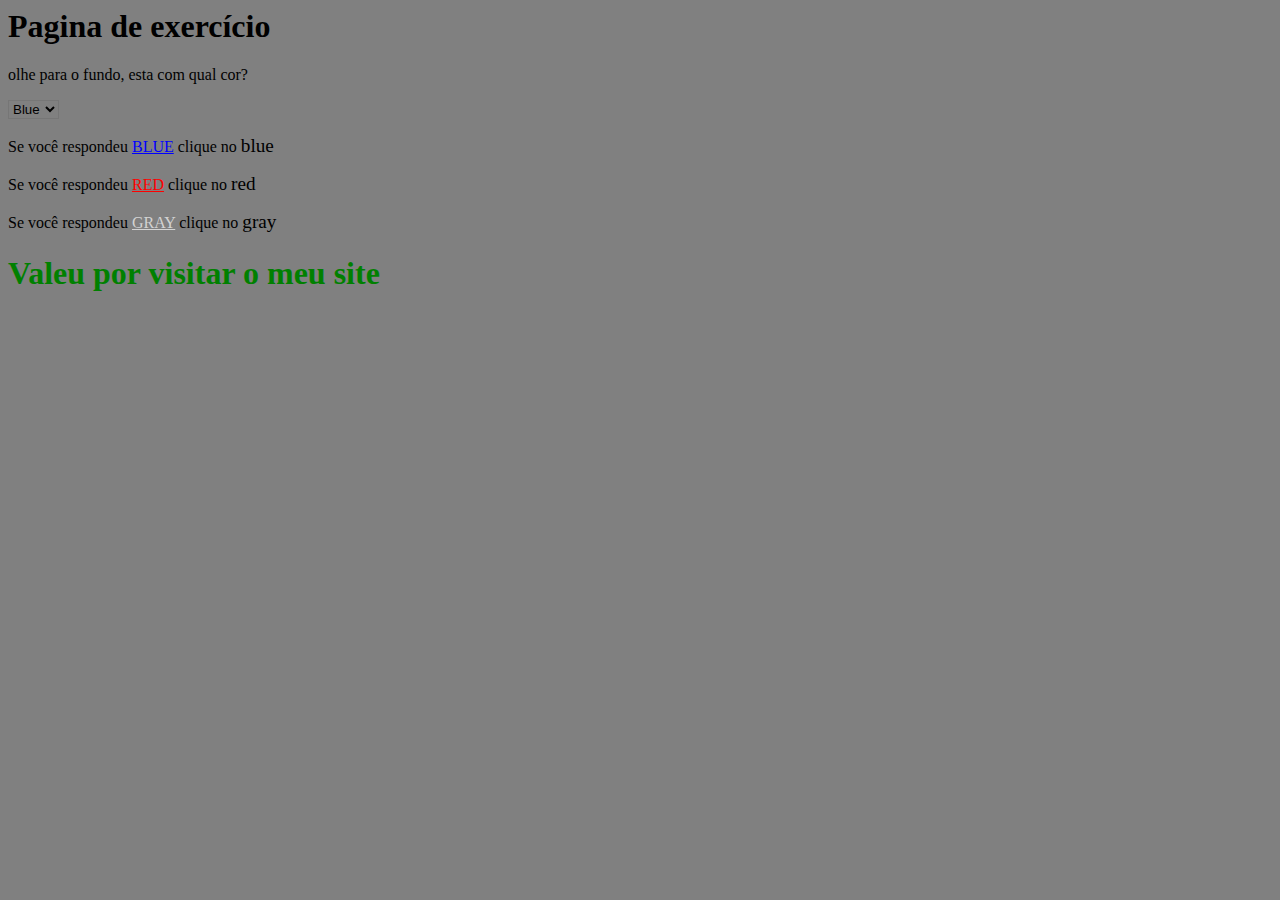
<file: index.html>
<DOCTYPE html>
<html lang="pt-br">
<head>
	<meta charset="UTF-8">
	<link rel="stylesheet" href="style.css">
	<title>Exercício de Dedeu</title>
</head>
<body>
	<h1>Pagina de exercício</h1>
	<p>olhe para o fundo, esta com qual cor?</p>
	<select name="cor">
		<option value="blue">Blue</option>
		<option value="red">Red</option>
		<option value="gray">Gray</option>
	</select>
	<p>Se você respondeu <a href="blue.html" style="color:blue;">BLUE</a> clique no <big>blue</big></p>
	<p>Se você respondeu <a href="red.html" style="color:red;">RED</a> clique no <big>red</big></p>
	<p>Se você respondeu <a href="gray.html" style="color:lightgray;">GRAY</a> clique no <big>gray</big></p>
	<h1 style="color:green;">Valeu por visitar o meu site</h1>
</body>
</html>
</file>
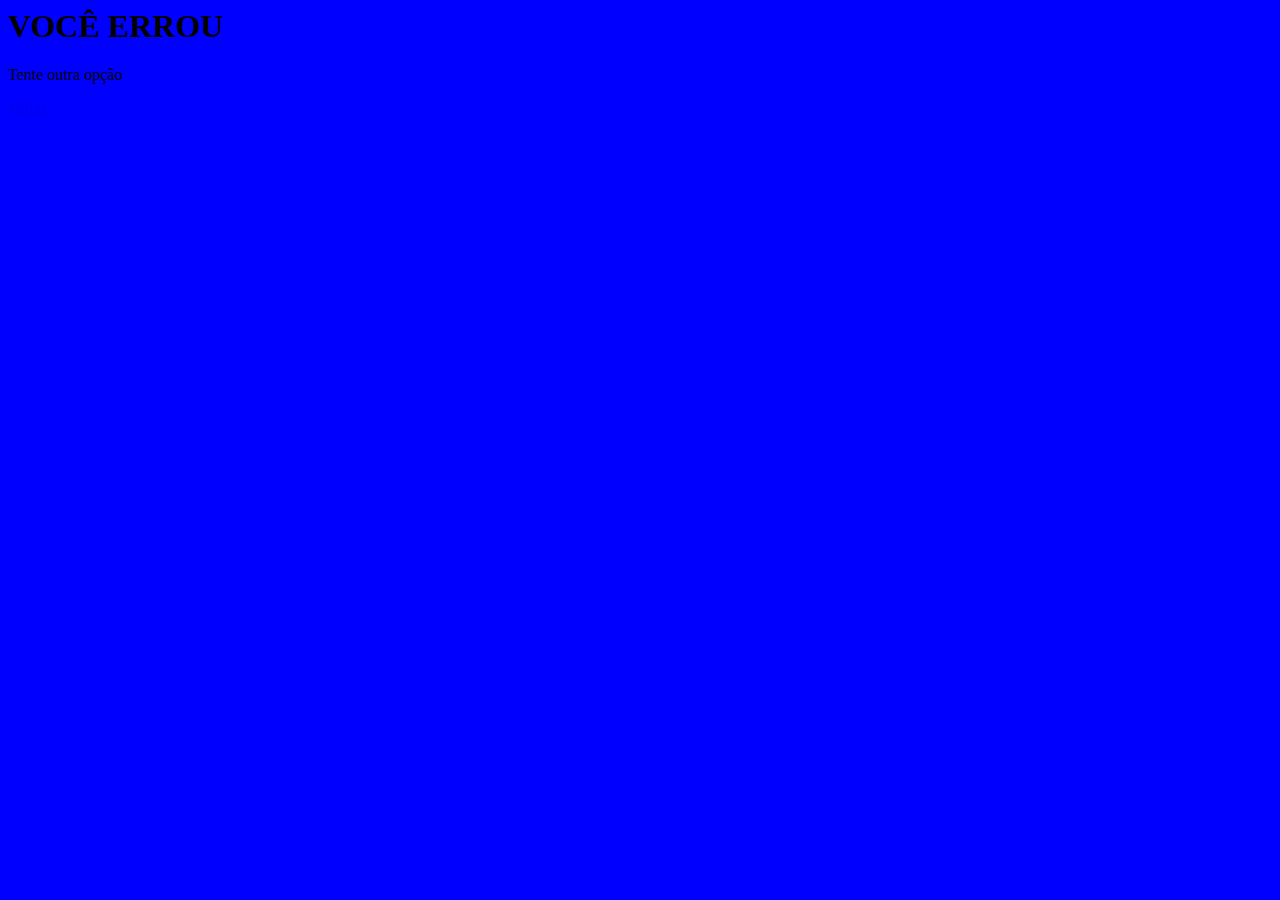
<file: blue.html>
<DOCTYPE html>
<html lang="pt-br">
<head>
	<meta charset="UTF-8">
	<style>
	body {
		background-color:blue;
		}
	</style>
</head>
<body>
	<h1>VOCÊ ERROU</h1>
	<p>Tente outra opção</p>
	<a href="index.html">Voltar</a>

</body>
</file>
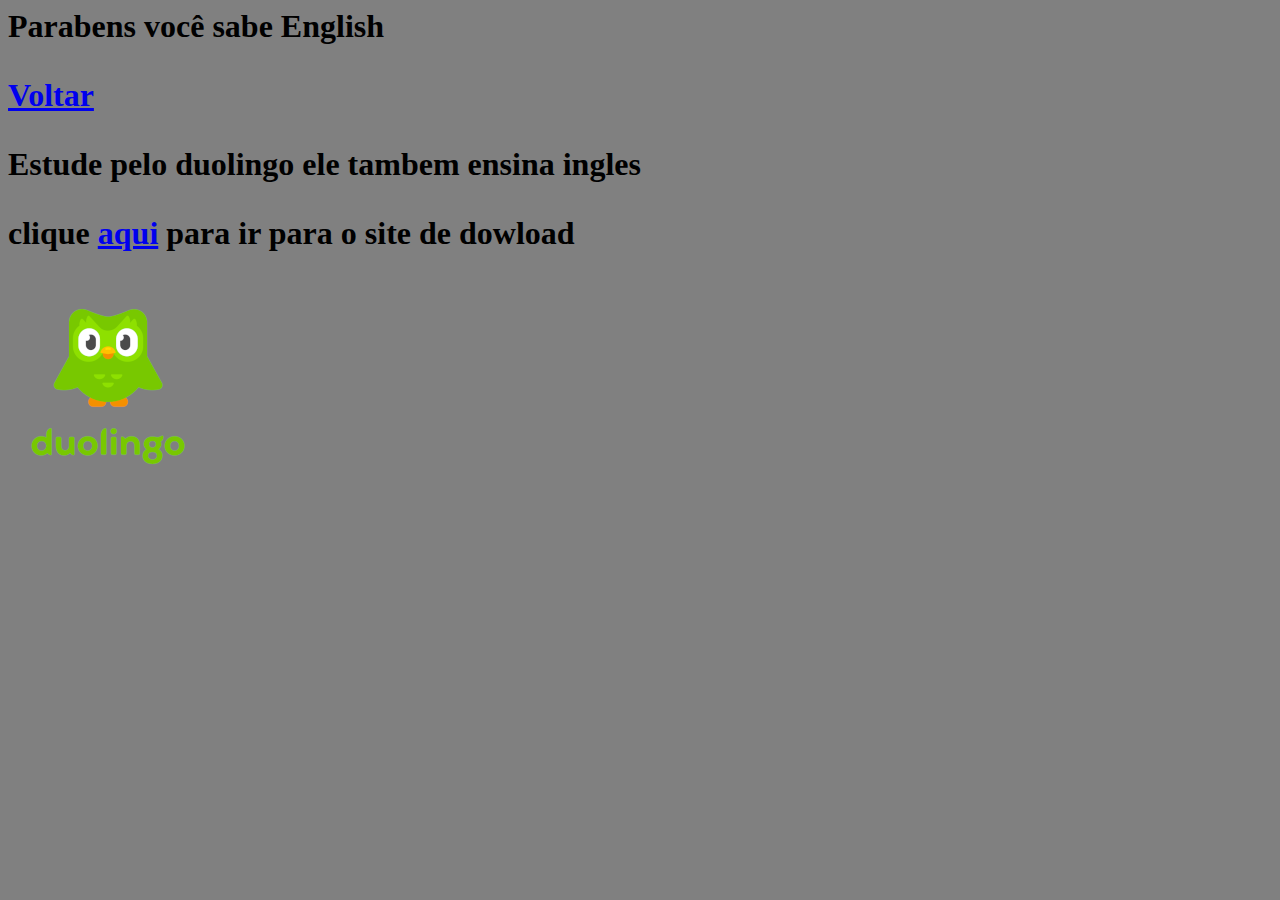
<file: gray.html>
<DOCTYPE html>
<html lang="pt-br">
<head>
	<meta charset="UTF-8">
	<link rel="stylesheet" href="style.css">
</head>
<body>
	<h1>Parabens você sabe English</p>
	<a href="index.html">Voltar</a>
	<p>Estude pelo duolingo ele tambem ensina ingles</p>
	<p wight="right">clique <a href="https://www.microsoft.com/pt-br/p/duolingo-cursos-gratis-de-ingles-espanhol-e-frances/9wzdncrcv5xn#activetab=pivot:overviewtab">aqui</a> para ir para o site de dowload</p>
	<img src="imagem/duolingo.png" atl="duolingo img">
</body>
</file>
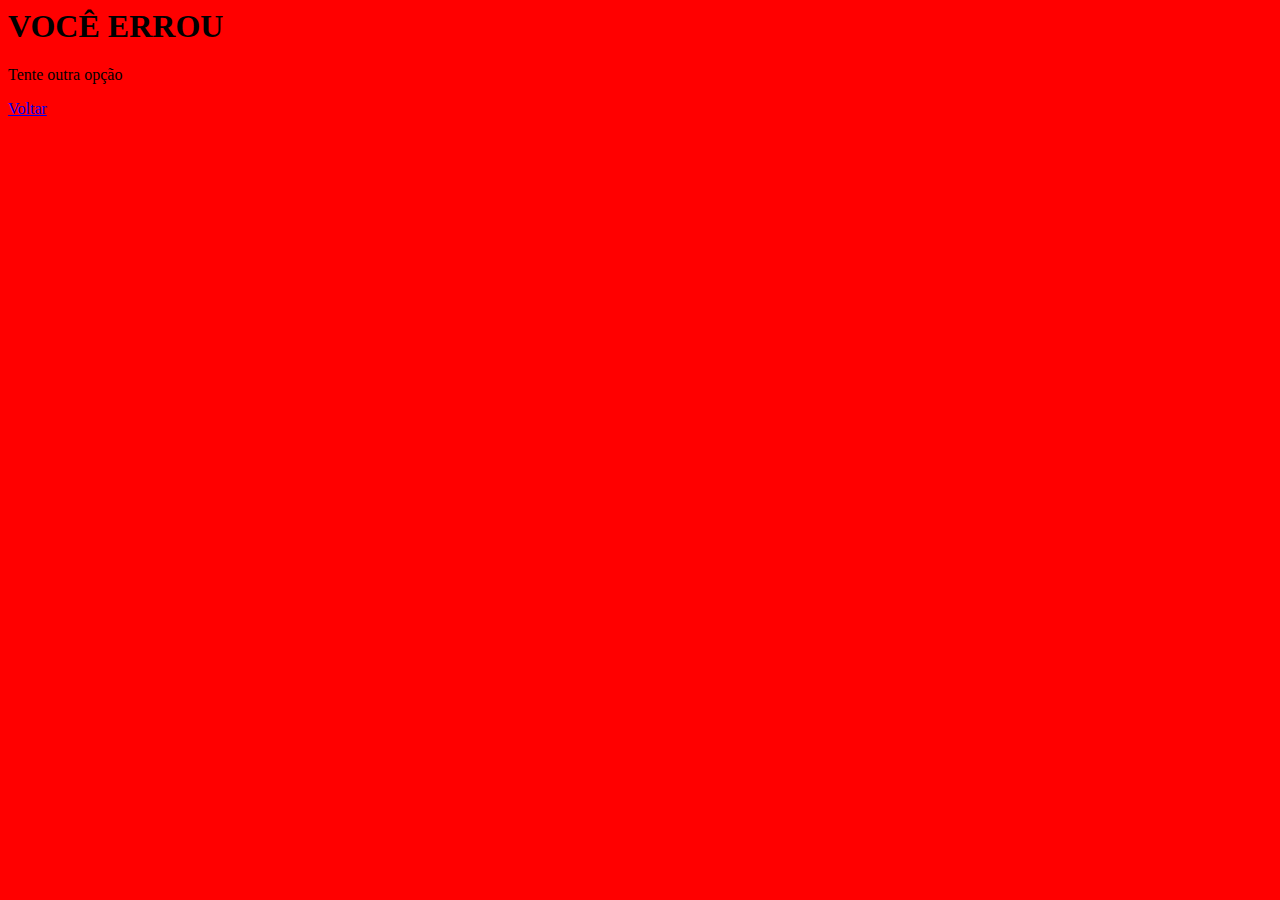
<file: red.html>
<DOCTYPE html>
<html lang="pt-br">
<head>
	<meta charset="UTF-8">
	<style>
		body {
			 background-color:red;
			 }
	</style>
</head>
<body>
	<h1>VOCÊ ERROU</h1>
	<p>Tente outra opção</p>
	<a href="index.html">Voltar</a>

</body>
</file>
<file: style.css>
body{
	background-color:Gray;
}
select{
	background-color:Gray;
}
</file>
